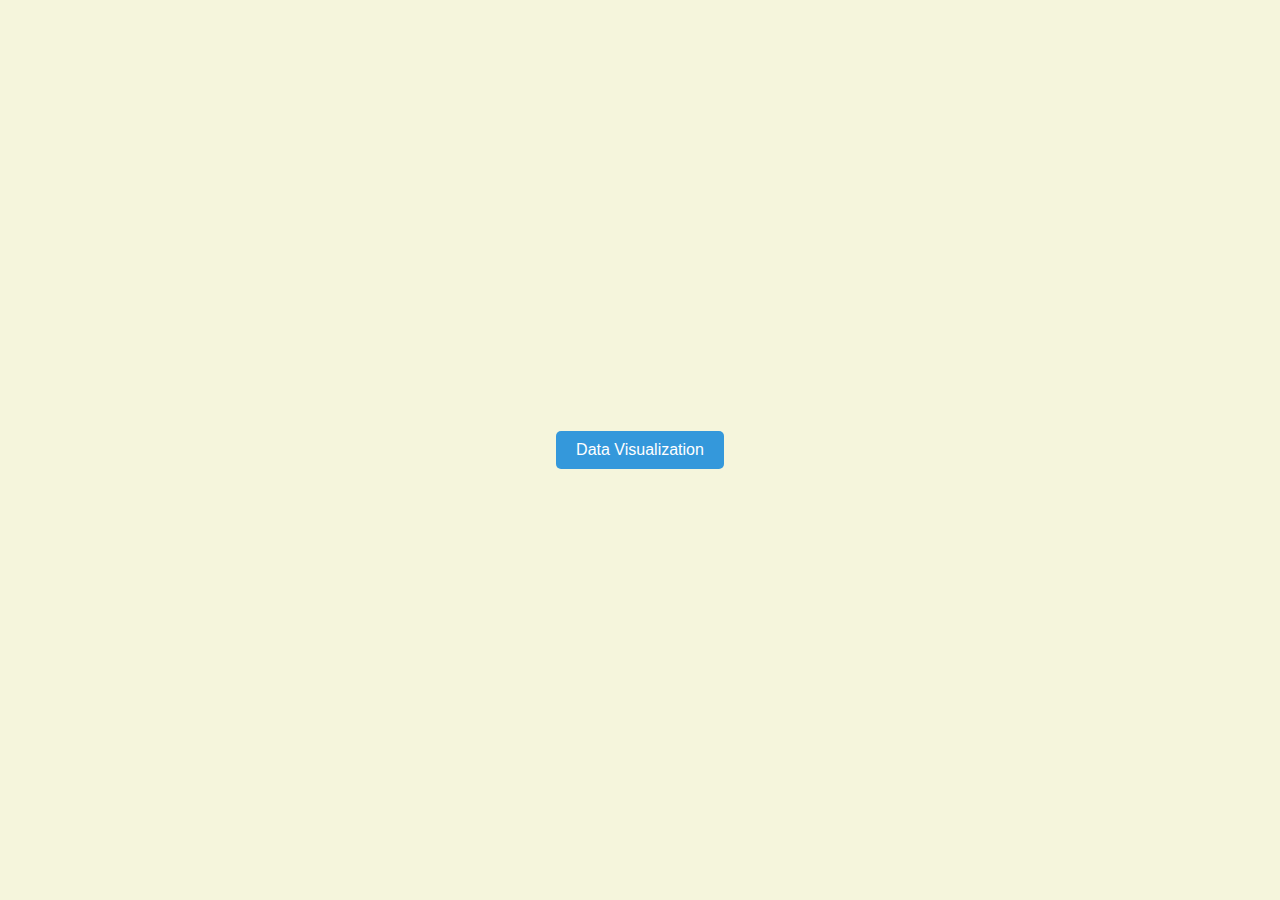
<file: Frontend/index.html>
<!DOCTYPE html>
<html lang="en">
<head>
    <meta charset="UTF-8">
    <meta name="viewport" content="width=device-width, initial-scale=1.0">
    <title>Dropdown Menu</title>
    <link rel="stylesheet" href="style.css">
</head>
<body class="Body">
    <div class="dropdown">
        <button class="dropdown-button" onclick="toggleDropdown()">Data Visualization</button>
        <div class="dropdown-content" id="dropdownMenu">
            <a href="#" onclick="createAndRedirect()">Number of Discoveries by telescopes over the years</a>
            <a href="#">Coordinate of the planets in a specific star system</a>
            <a href="#">Nothing</a>
        </div>
    </div>

    <script src="script.js"></script>
</body>
</html>
</file>
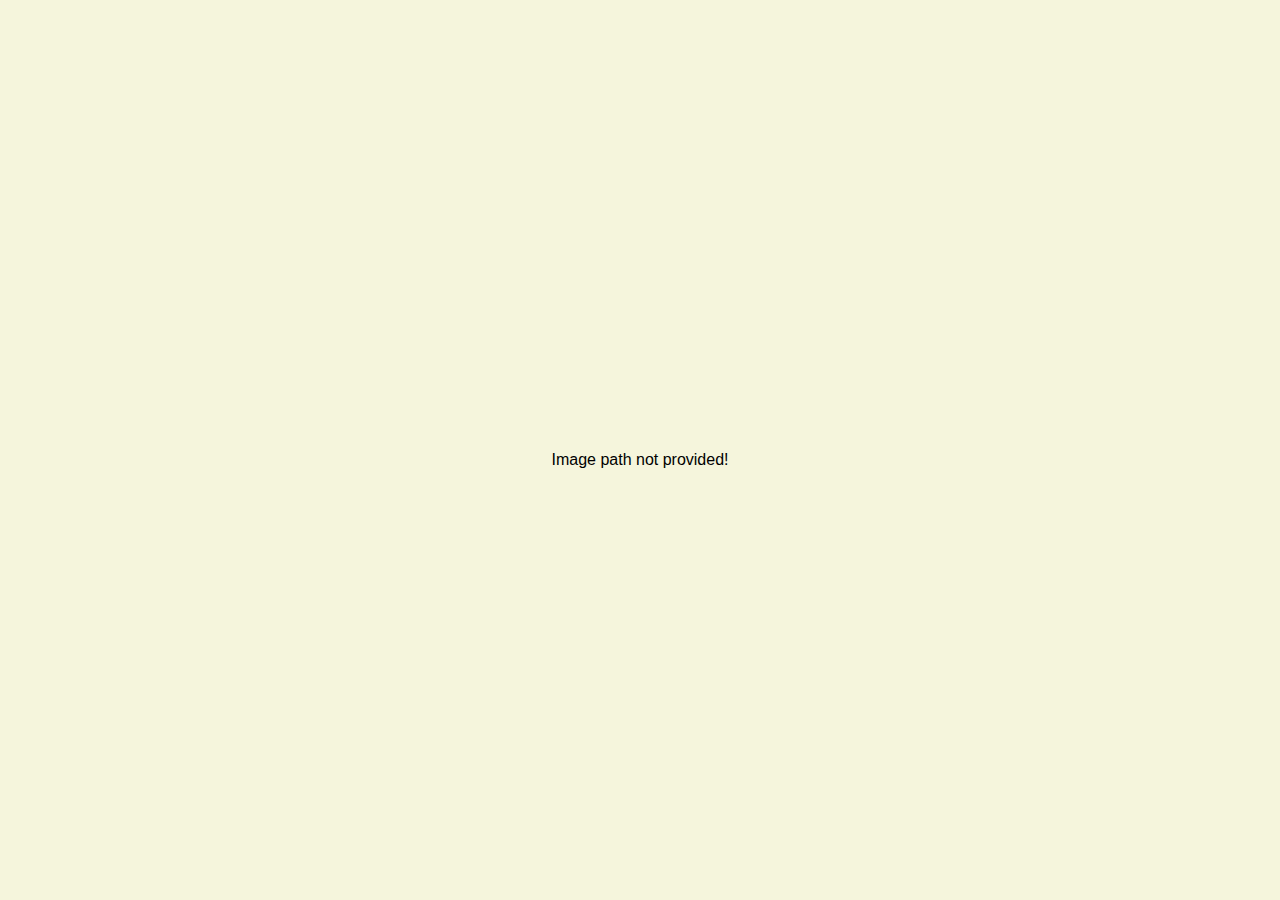
<file: Frontend/displayTelescope.html>
<!DOCTYPE html>
<html lang="en">
<head>
    <meta charset="UTF-8">
    <meta name="viewport" content="width=device-width, initial-scale=1.0">
    <title>Image Display</title>
    <link rel="stylesheet" href="style.css">
    <link rel="stylesheet" href="Telescopedisplay.css">
</head>
<body 
    class="Body">
    <div id="image-container">
        <h3 style="display: block;font-size: 2.5cap;">Telescope Discoveries Over Time</h3>
        <img id="display-image" src="" alt="Telescope Discoveries">
    </div>


    <script src="TelescopeScript.js"></script>
    
</body>
</html>
</file>
<file: Frontend/style.css>
body {
    font-family: Arial, sans-serif;
    margin: 0;
    padding: 0;
    display: flex;
    justify-content: center;
    align-items: center;
    height: 100vh;
    background-color: #f4f4f4;
}

.dropdown {
    position: relative;
    display: inline-block;
}

.dropdown-button {
    background-color: #3498db;
    color: white;
    padding: 10px 20px;
    font-size: 16px;
    border: none;
    cursor: pointer;
    border-radius: 5px;
}

.dropdown-button:hover {
    background-color: #2980b9;
}

.dropdown-content {
    display: none;
    position: absolute;
    background-color: white;
    min-width: 160px;
    box-shadow: 0px 8px 16px rgba(0, 0, 0, 0.2);
    z-index: 1;
    border-radius: 5px;
    overflow: hidden;
}

.dropdown-content a {
    color: black;
    padding: 10px 15px;
    text-decoration: none;
    display: block;
}

.dropdown-content a:hover {
    background-color: #ddd;
}

.show {
    display: block;
}
.Body{
    background-color: beige;
}
</file>
<file: Frontend/Telescopedisplay.css>
#image-container {
            margin-top: 20px;
            text-align: center;
        }

        #display-image {
            max-width: 70%;
            height: auto;
            border: 1px solid #ddd;
            box-shadow: 0 4px 8px rgba(0, 0, 0, 0.2);
        }
</file>
